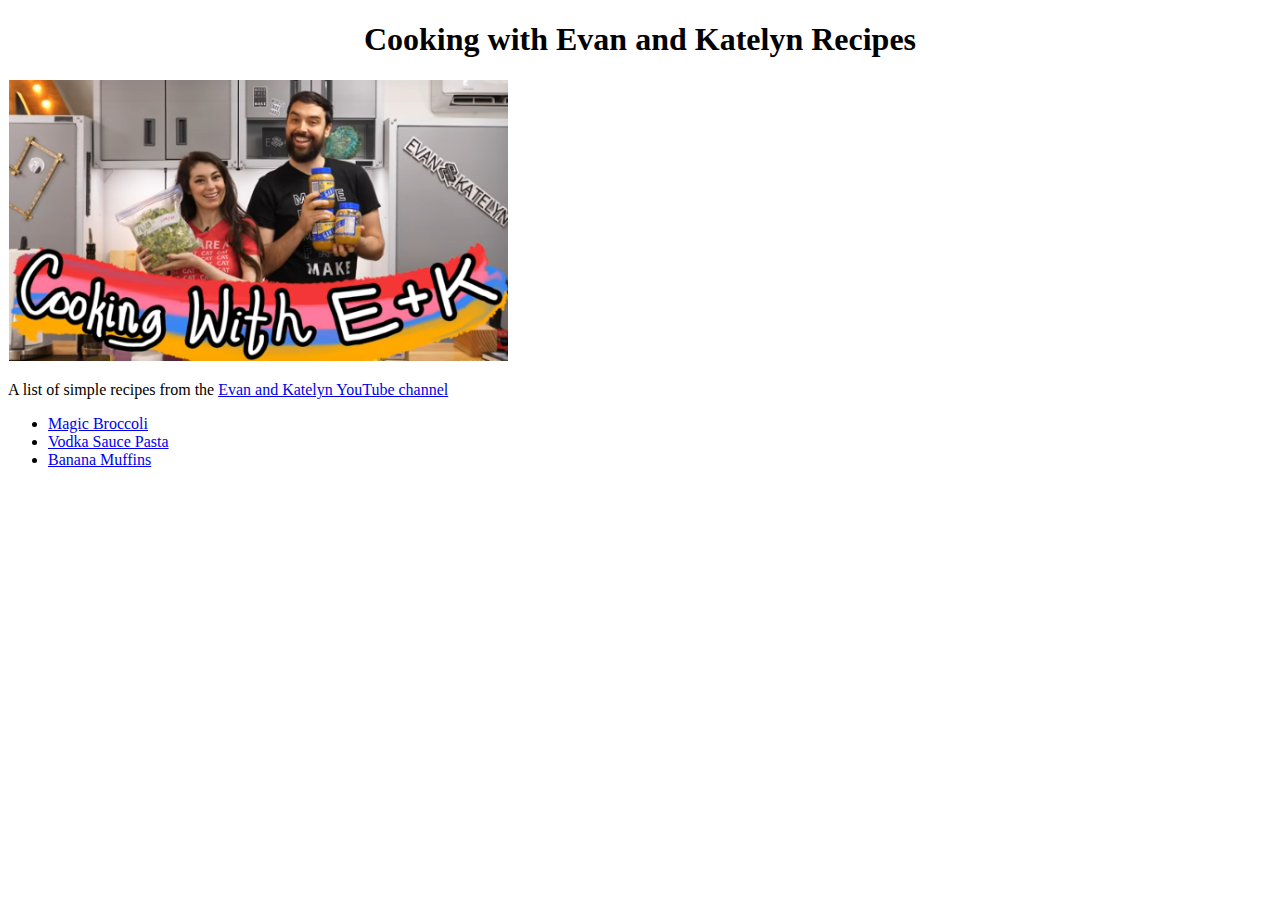
<file: index.html>
<!DOCTYPE html>
<html lang="en">
<head>
    <meta charset="UTF-8">
    <meta http-equiv="X-UA-Compatible" content="IE=edge">
    <meta name="viewport" content="width=device-width, initial-scale=1.0">
    <link rel="stylesheet" href="styles.css">
    <title>Odin Recipes</title>
</head>
<body>
    <h1>Cooking with Evan and Katelyn Recipes</h1>
    <img src="./media/cooking-with-eandk.png" alt="Cooking with Evan and Katelyn logo">
    <p>A list of simple recipes from the <a href="https://www.youtube.com/c/EvanAndKatelyn">Evan and Katelyn YouTube channel</a></p>
    <ul>
        <li><a href="./recipes/magic-broccoli.html">Magic Broccoli</a></li>
        <li><a href="./recipes/vodka-sauce.html">Vodka Sauce Pasta</a></li>
        <li><a href="./recipes/banana-muffins.html">Banana Muffins</a></li>
    </ul>
</body>
</html>
</file>
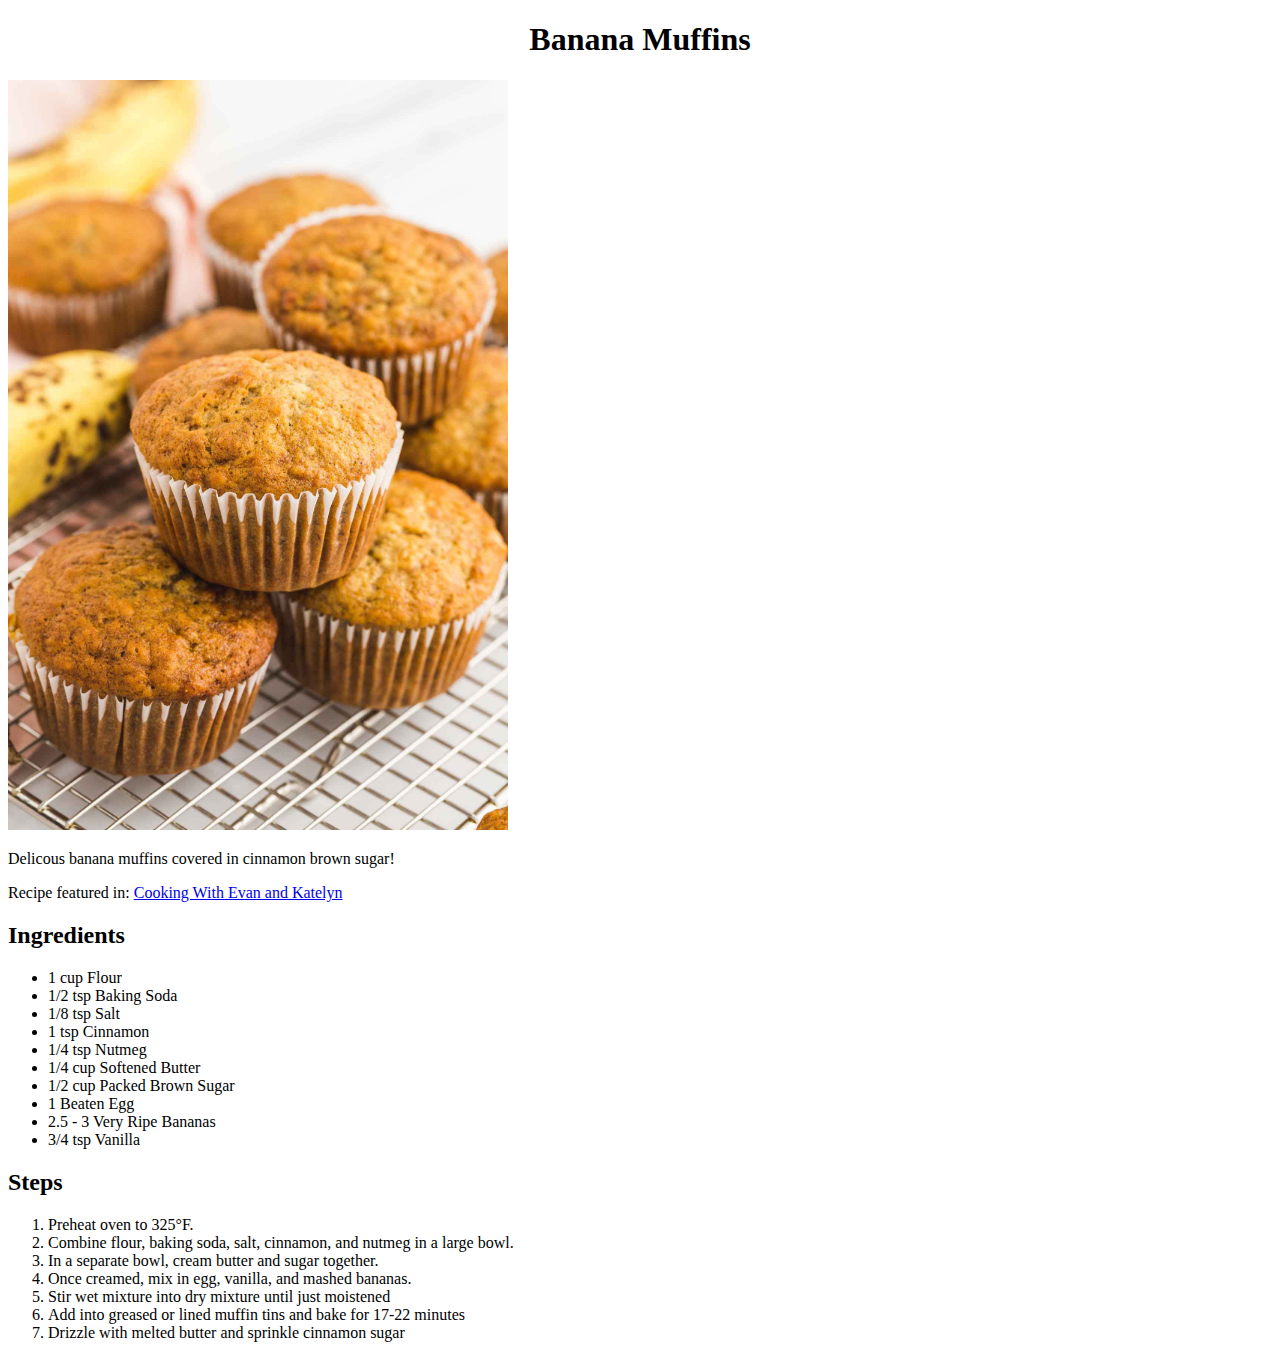
<file: recipes/banana-muffins.html>
<!DOCTYPE html>
<html lang="en">
<head>
    <meta charset="UTF-8">
    <meta http-equiv="X-UA-Compatible" content="IE=edge">
    <meta name="viewport" content="width=device-width, initial-scale=1.0">
    <link rel="stylesheet" href="../styles.css">
    <title>Odin Recipes - Magic Broccoli</title>
</head>
<body>
    <h1>Banana Muffins</h1>
    <img src="../media/Banana-Muffins.jpg" alt="Banana Muffins">
    <p>Delicous banana muffins covered in cinnamon brown sugar!</p>
    <p>Recipe featured in: <a href="https://youtu.be/h6jGr7U_xbM">Cooking With Evan and Katelyn</a></p>
    <h2>Ingredients</h2>
    <ul>
        <li>1 cup Flour</li>
        <li>1/2 tsp Baking Soda</li>
        <li>1/8 tsp Salt</li>
        <li>1 tsp Cinnamon</li>
        <li>1/4 tsp Nutmeg</li>
        <li>1/4 cup Softened Butter</li>
        <li>1/2 cup Packed Brown Sugar</li>
        <li>1 Beaten Egg</li>
        <li>2.5 - 3 Very Ripe Bananas</li>
        <li>3/4 tsp Vanilla</li>
    </ul>
    <h2>Steps</h2>
    <ol>
        <li>Preheat oven to 325&deg;F.</li>
        <li>Combine flour, baking soda, salt, cinnamon, and nutmeg in a large bowl.</li>
        <li>In a separate bowl, cream butter and sugar together.</li>
        <li>Once creamed, mix in egg, vanilla, and mashed bananas.</li>
        <li>Stir wet mixture into dry mixture until just moistened</li>
        <li>Add into greased or lined muffin tins and bake for 17-22 minutes</li>
        <li>Drizzle with melted butter and sprinkle cinnamon sugar</li>
    </ol>
</body>
</html>
</file>
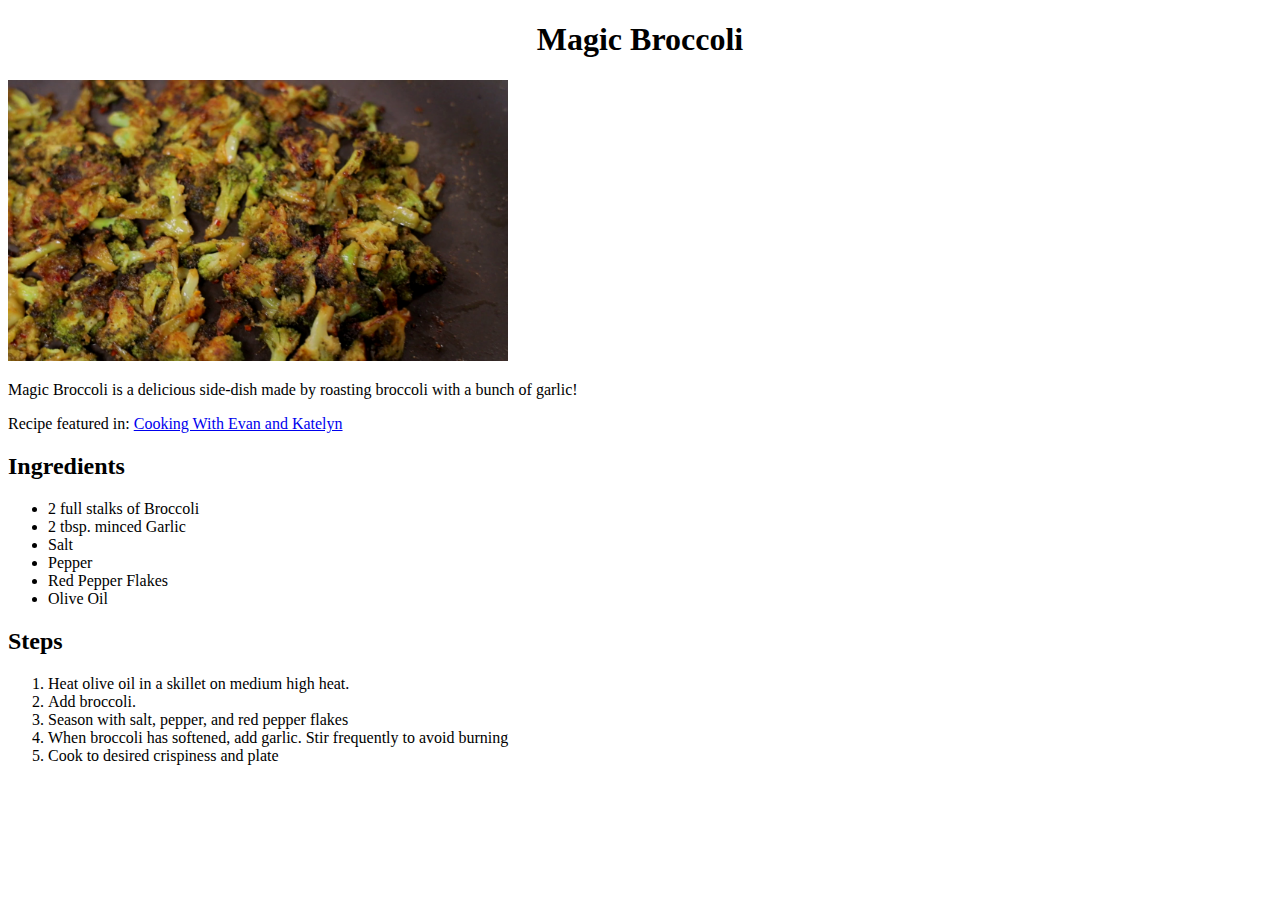
<file: recipes/magic-broccoli.html>
<!DOCTYPE html>
<html lang="en">
<head>
    <meta charset="UTF-8">
    <meta http-equiv="X-UA-Compatible" content="IE=edge">
    <meta name="viewport" content="width=device-width, initial-scale=1.0">
    <link rel="stylesheet" href="../styles.css">
    <title>Odin Recipes - Magic Broccoli</title>
</head>
<body>
    <h1>Magic Broccoli</h1>
    <img src="../media/magic-broccoli.webp" alt="Magic Broccoli cooking in a pan">
    <p>Magic Broccoli is a delicious side-dish made by roasting broccoli with a bunch of garlic!</p>
    <p>Recipe featured in: <a href="https://youtu.be/tCt-7p7kZD8">Cooking With Evan and Katelyn</a></p>
    <h2>Ingredients</h2>
    <ul>
        <li>2 full stalks of Broccoli</li>
        <li>2 tbsp. minced Garlic</li>
        <li>Salt</li>
        <li>Pepper</li>
        <li>Red Pepper Flakes</li>
        <li>Olive Oil</li>
    </ul>
    <h2>Steps</h2>
    <ol>
        <li>Heat olive oil in a skillet on medium high heat.</li>
        <li>Add broccoli.</li>
        <li>Season with salt, pepper, and red pepper flakes</li>
        <li>When broccoli has softened, add garlic. Stir frequently to avoid burning</li>
        <li>Cook to desired crispiness and plate</li>
    </ol>
</body>
</html>
</file>
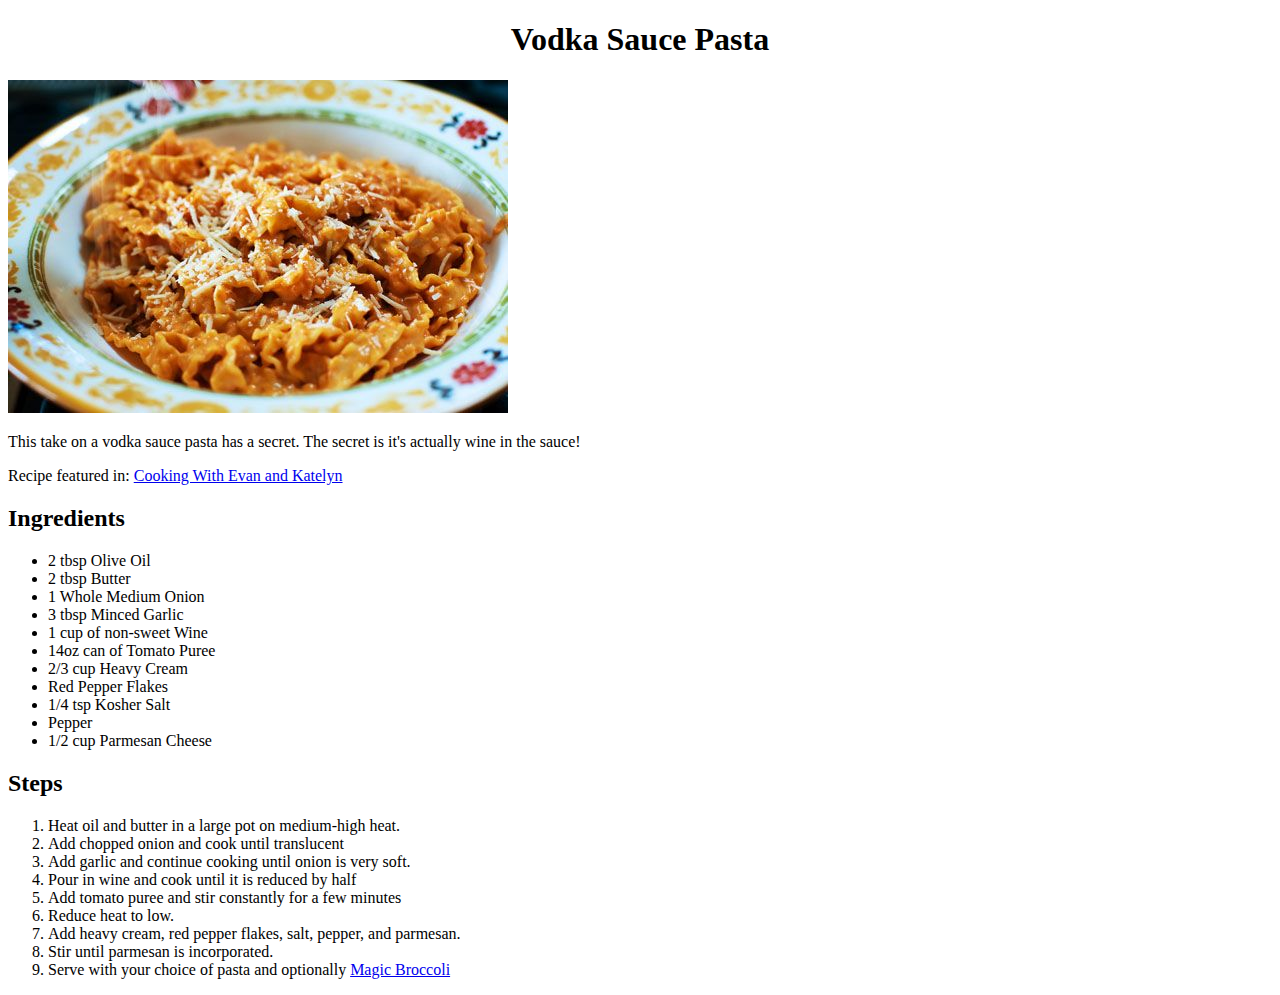
<file: recipes/vodka-sauce.html>
<!DOCTYPE html>
<html lang="en">
<head>
    <meta charset="UTF-8">
    <meta http-equiv="X-UA-Compatible" content="IE=edge">
    <meta name="viewport" content="width=device-width, initial-scale=1.0">
    <link rel="stylesheet" href="../styles.css">
    <title>Odin Recipes - Magic Broccoli</title>
</head>
<body>
    <h1>Vodka Sauce Pasta</h1>
    <img src="../media/pasta-alla-vodka.jpg" alt="A bowl of Vodka Sauce pasta">
    <p>This take on a vodka sauce pasta has a secret. The secret is it's actually wine in the sauce!</p>
    <p>Recipe featured in: <a href="https://youtu.be/8wO4tjO9sUY">Cooking With Evan and Katelyn</a></p>
    <h2>Ingredients</h2>
    <ul>
        <li>2 tbsp Olive Oil</li>
        <li>2 tbsp Butter</li>
        <li>1 Whole Medium Onion</li>
        <li>3 tbsp Minced Garlic</li>
        <li>1 cup of non-sweet Wine</li>
        <li>14oz can of Tomato Puree</li>
        <li>2/3 cup Heavy Cream</li>
        <li>Red Pepper Flakes</li>
        <li>1/4 tsp Kosher Salt</li>
        <li>Pepper</li>
        <li>1/2 cup Parmesan Cheese</li>
    </ul>
    <h2>Steps</h2>
    <ol>
        <li>Heat oil and butter in a large pot on medium-high heat.</li>
        <li>Add chopped onion and cook until translucent</li>
        <li>Add garlic and continue cooking until onion is very soft.</li>
        <li>Pour in wine and cook until it is reduced by half</li>
        <li>Add tomato puree and stir constantly for a few minutes</li>
        <li>Reduce heat to low.</li>
        <li>Add heavy cream, red pepper flakes, salt, pepper, and parmesan.</li>
        <li>Stir until parmesan is incorporated.</li>
        <li>Serve with your choice of pasta and optionally <a href="./magic-broccoli.html">Magic Broccoli</a></li>
    </ol>
</body>
</html>
</file>
<file: styles.css>
img {
    width: 500px;
    height: auto;
}

h1 {
    text-align: center;
}
</file>
